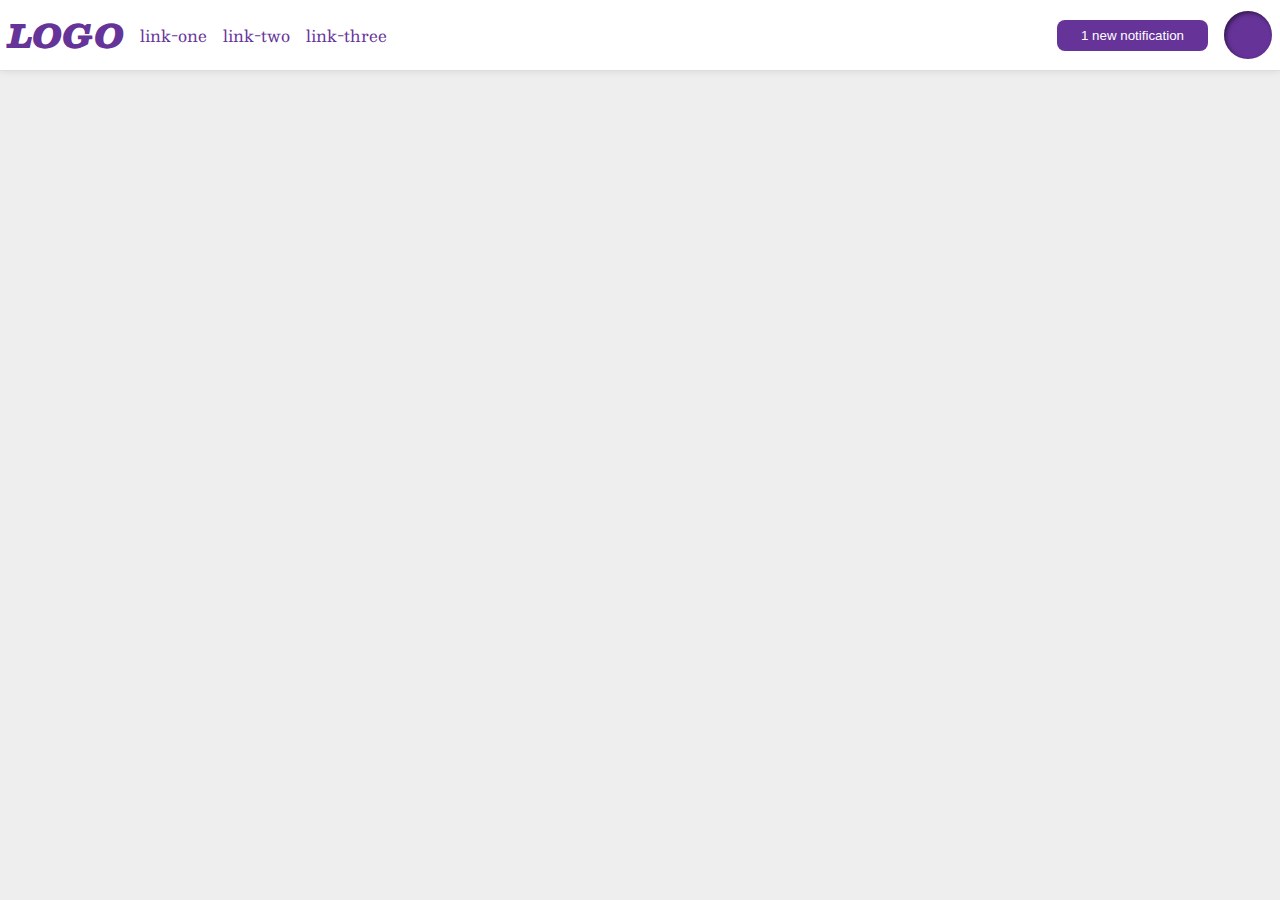
<file: foundations/flex/03-flex-header-2/index.html>
<!DOCTYPE html>
<html lang="en">
  <head>
    <meta charset="UTF-8">
    <meta http-equiv="X-UA-Compatible" content="IE=edge">
    <meta name="viewport" content="width=device-width, initial-scale=1.0">
    <title>Flex Header 2</title>
    <link rel="stylesheet" href="style.css">
  </head>
  <body>
    <div class="header">
      <div class="left items">
        <div class="logo">
          LOGO
        </div>
        <ul class="links">
          <li><a href="https://google.com">link-one</a></li>
          <li><a href="https://google.com">link-two</a></li>
          <li><a href="https://google.com">link-three</a></li>
        </ul>
      </div>
      <div class="right items">
        <button class="notifications">
          1 new notification
        </button>
        <div class="profile-image"></div>
      </div>
    </div>
  </body>
</html>
</file>
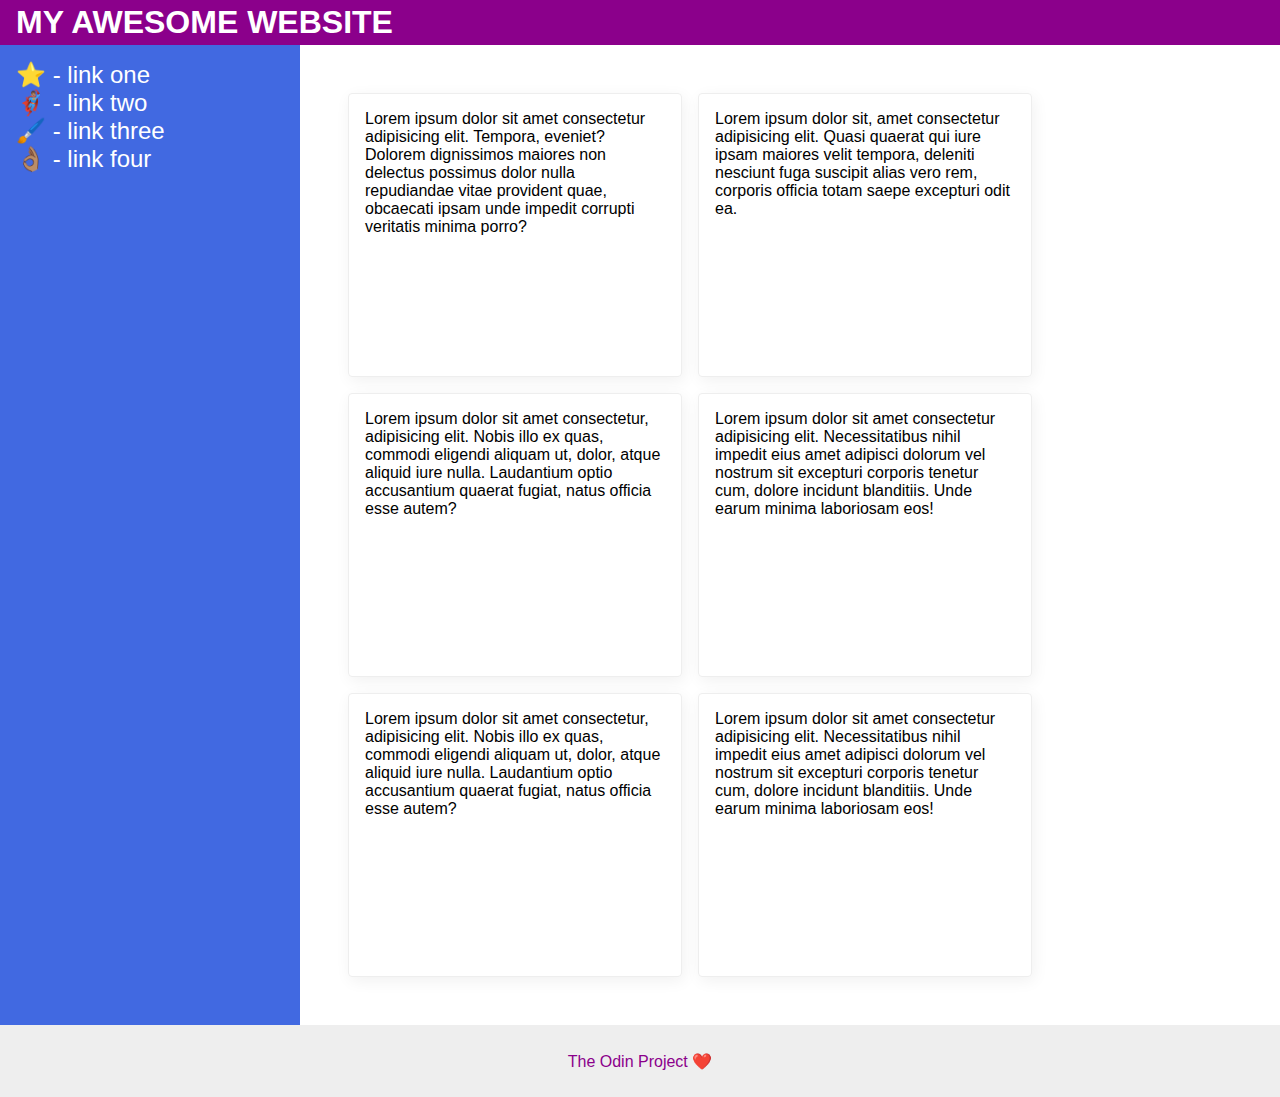
<file: foundations/flex/07-flex-layout-2/index.html>
<!DOCTYPE html>
<html lang="en">
  <head>
    <meta charset="UTF-8">
    <meta http-equiv="X-UA-Compatible" content="IE=edge">
    <meta name="viewport" content="width=device-width, initial-scale=1.0">
    <title>The Holy Grail</title>
    <link rel="stylesheet" href="style.css">
  </head>
  <body>
    <div class="header">
      MY AWESOME WEBSITE
    </div>
    
    <div class="content">
      <div class="sidebar">
        <ul>
          <li><a href="#">⭐ - link one</a></li>
          <li><a href="#">🦸🏽‍♂️ - link two</a></li>
          <li><a href="#">🖌️ - link three</a></li>
          <li><a href="#">👌🏽 - link four</a></li>
        </ul>
      </div>
      <div class="cards">
        <div class="card">Lorem ipsum dolor sit amet consectetur adipisicing elit. Tempora, eveniet? Dolorem dignissimos maiores non delectus possimus dolor nulla repudiandae vitae provident quae, obcaecati ipsam unde impedit corrupti veritatis minima porro?</div>
        <div class="card">Lorem ipsum dolor sit, amet consectetur adipisicing elit. Quasi quaerat qui iure ipsam maiores velit tempora, deleniti nesciunt fuga suscipit alias vero rem, corporis officia totam saepe excepturi odit ea.</div>
        <div class="card">Lorem ipsum dolor sit amet consectetur, adipisicing elit. Nobis illo ex quas, commodi eligendi aliquam ut, dolor, atque aliquid iure nulla. Laudantium optio accusantium quaerat fugiat, natus officia esse autem?</div>
        <div class="card">Lorem ipsum dolor sit amet consectetur adipisicing elit. Necessitatibus nihil impedit eius amet adipisci dolorum vel nostrum sit excepturi corporis tenetur cum, dolore incidunt blanditiis. Unde earum minima laboriosam eos!</div>
        <div class="card">Lorem ipsum dolor sit amet consectetur, adipisicing elit. Nobis illo ex quas, commodi eligendi aliquam ut, dolor, atque aliquid iure nulla. Laudantium optio accusantium quaerat fugiat, natus officia esse autem?</div>
        <div class="card">Lorem ipsum dolor sit amet consectetur adipisicing elit. Necessitatibus nihil impedit eius amet adipisci dolorum vel nostrum sit excepturi corporis tenetur cum, dolore incidunt blanditiis. Unde earum minima laboriosam eos!</div>
      </div>
    </div>

    <div class="footer">
      The Odin Project ❤️
    </div>
  </body>
</html>
</file>
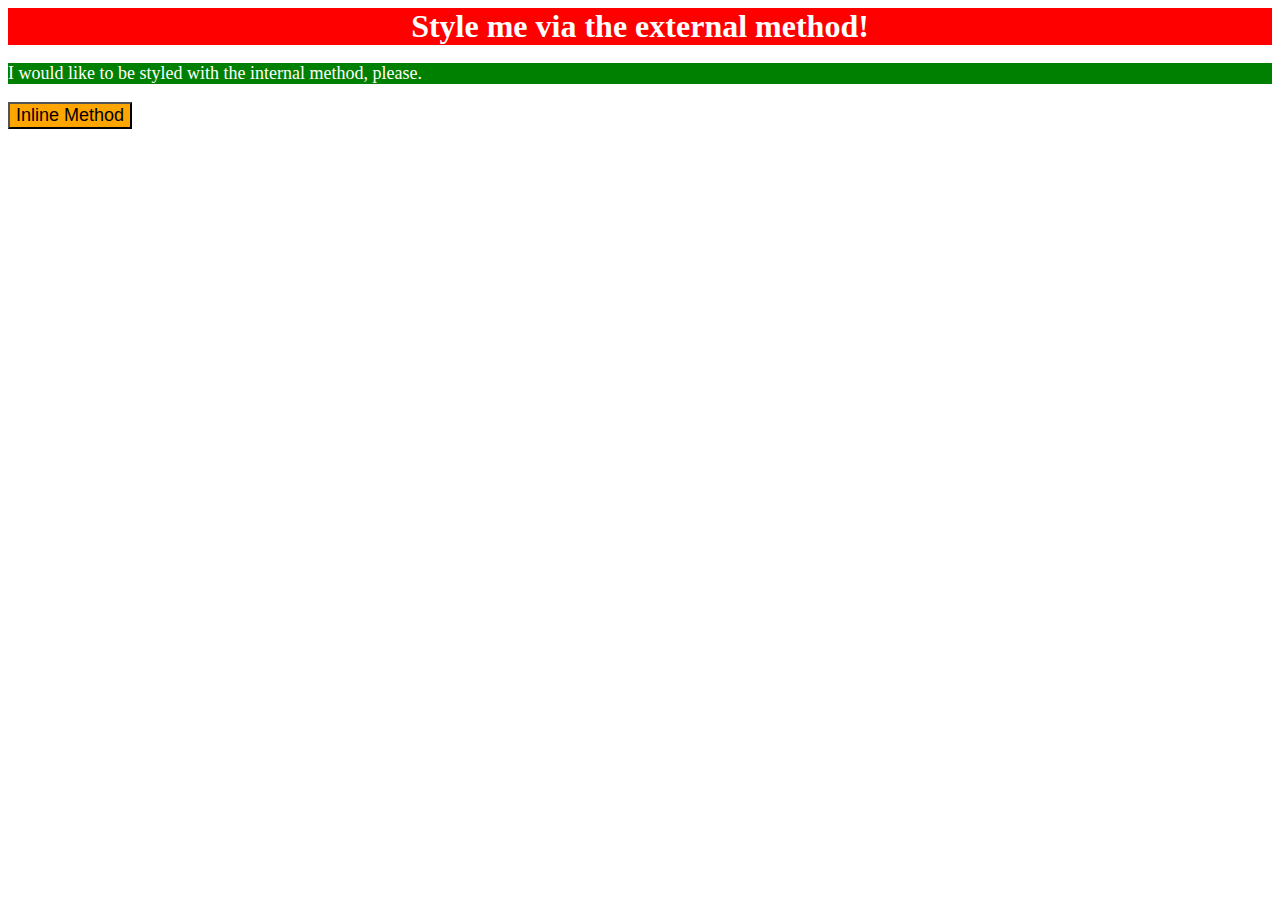
<file: foundations/intro-to-css/01-css-methods/index.html>
<!DOCTYPE html>
<html lang="en">
  <head>
    <meta charset="UTF-8">
    <meta http-equiv="X-UA-Compatible" content="IE=edge">
    <meta name="viewport" content="width=device-width, initial-scale=1.0">
    <title>Methods for Adding CSS</title>
    <link rel="stylesheet" href="styles.css">
    <style>
      p{
        background-color: green;
        color: white;
        font-size: 18px;
      }
    </style>
  </head>
  <body>
    <div>Style me via the external method!</div>
    <p>I would like to be styled with the internal method, please.</p>
    <button style="background-color: orange; font-size: 18px;">Inline Method</button>
  </body>
</html>
</file>
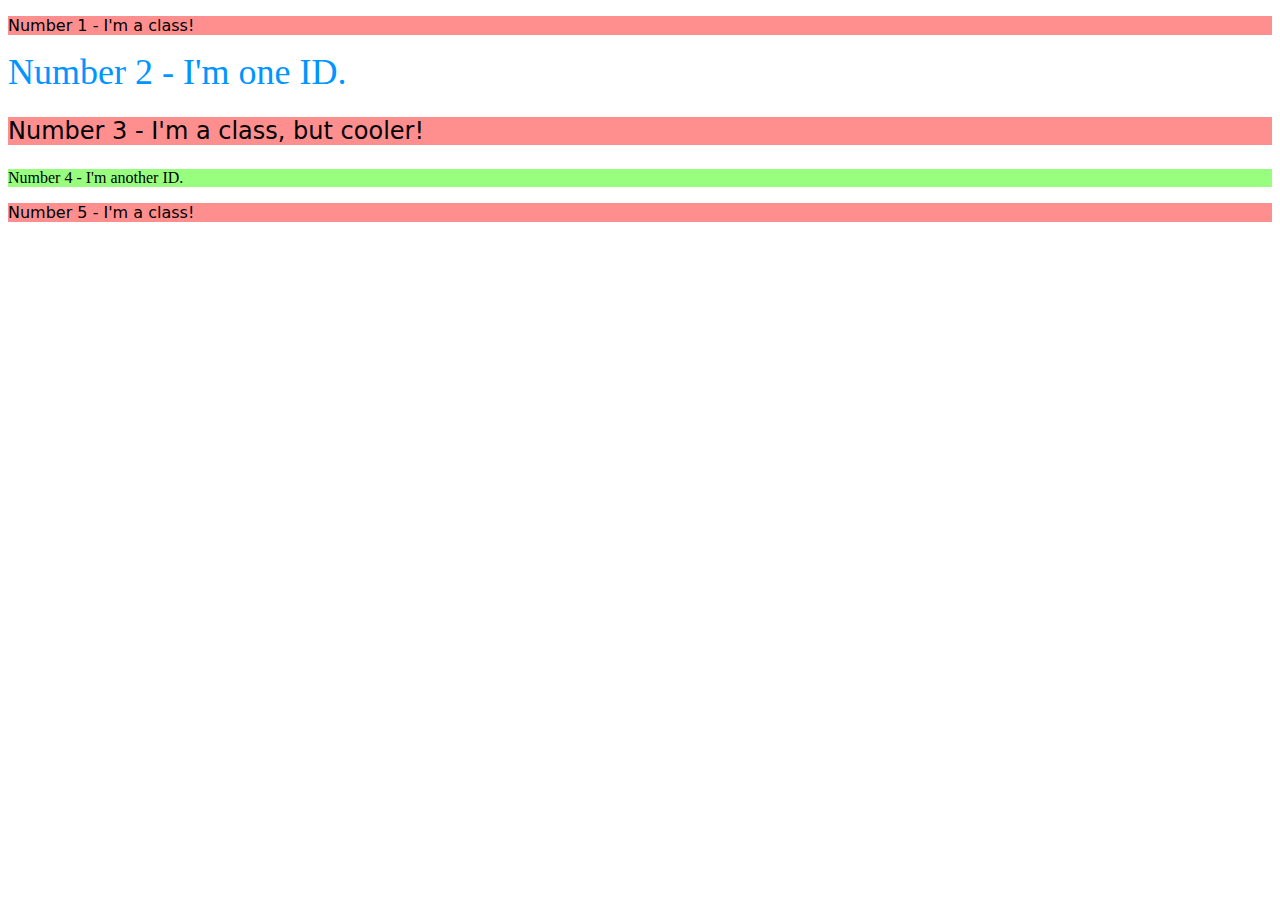
<file: foundations/intro-to-css/02-class-id-selectors/index.html>
<!DOCTYPE html>
<html lang="en">
  <head>
    <meta charset="UTF-8">
    <meta http-equiv="X-UA-Compatible" content="IE=edge">
    <meta name="viewport" content="width=device-width, initial-scale=1.0">
    <title>Class and ID Selectors</title>
    <link rel="stylesheet" href="style.css">
  </head>
  <body>
    <p class="para one">Number 1 - I'm a class!</p>
    <div id="div-one">Number 2 - I'm one ID.</div>
    <p class="para two">Number 3 - I'm a class, but cooler!</p>
    <div id="div-two">Number 4 - I'm another ID.</div>
    <p class="para three">Number 5 - I'm a class!</p>
  </body>
</html>
</file>
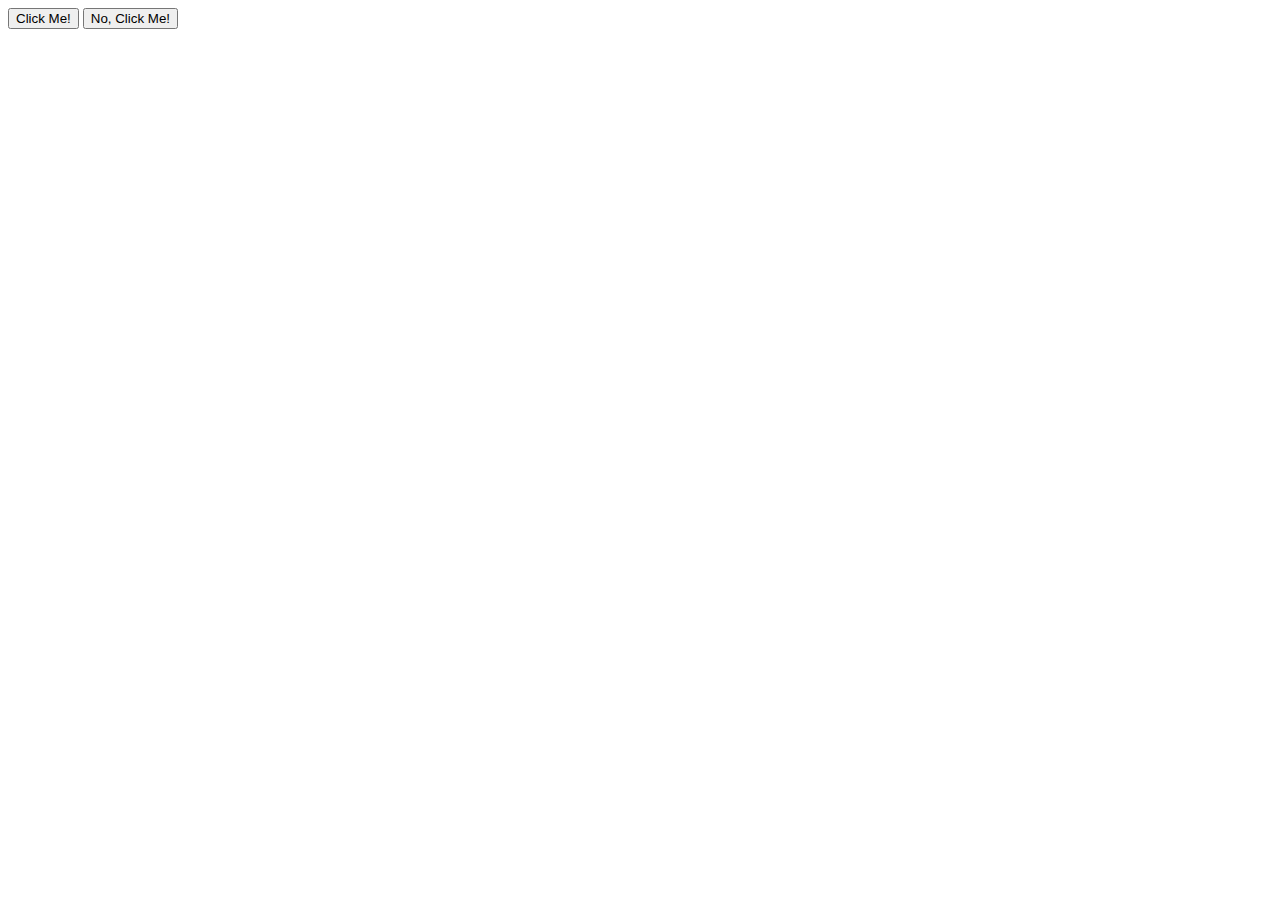
<file: foundations/intro-to-css/03-grouping-selectors/index.html>
<!DOCTYPE html>
<html lang="en">
  <head>
    <meta charset="UTF-8">
    <meta http-equiv="X-UA-Compatible" content="IE=edge">
    <meta name="viewport" content="width=device-width, initial-scale=1.0">
    <title>Grouping Selectors</title>
    <link rel="stylesheet" href="style.css">
  </head>
  <body>
    <button class="one">Click Me!</button>
    <button class="two">No, Click Me!</button>
  </body>
</html>
</file>
<file: foundations/flex/03-flex-header-2/style.css>
/* this is some magical font-importing.  
you'll learn about it later. */
@import url('https://fonts.googleapis.com/css2?family=Besley:ital,wght@0,400;1,900&display=swap');

body {
  margin: 0;
  background: #eee;
  font-family: Besley, serif;
}

.header {
  background: white;
  border-bottom: 1px solid #ddd;
  box-shadow: 0 0 8px rgba(0,0,0,.1);
  display: flex;
  justify-content: space-between;
  align-items: center;
  padding: 8px;
}

.items {
  display: flex;
  align-items: center;
  gap: 16px
}
.profile-image {
  background: rebeccapurple;
  box-shadow: inset 2px 2px 4px rgba(0,0,0,.5);
  border-radius: 50%;
  width: 48px;
  height: 48px;
}

.logo {
  color: rebeccapurple;
  font-size: 32px;
  font-weight: 900;
  font-style: italic;
}

button {
  border: none;
  border-radius: 8px;
  background: rebeccapurple;
  color: white;
  padding: 8px 24px;
}

a {
  /* this removes the line under our links */
  text-decoration: none;
  color: rebeccapurple;
}

ul {
  list-style-type: none;
  display: flex;
  margin: 0;
  padding: 0;
  gap: 16px;
}
</file>
<file: foundations/flex/07-flex-layout-2/style.css>
body {
  font-family: -apple-system, BlinkMacSystemFont, 'Segoe UI', Roboto, Oxygen, Ubuntu, Cantarell, 'Open Sans', 'Helvetica Neue', sans-serif;
  margin: 0;
  min-height: 100vh;
  display: flex;
  flex-direction: column;
  justify-content: space-between;
}

.header {
  display: flex;
  align-items: center;
  font-size: 32px;
  font-weight: 900;
  padding: 4px 16px;
  background: darkmagenta;
  color: white;
}

.footer {
  display: flex;
  justify-content: center;
  align-items: center;
  height: 72px;
  background: #eee;
  color: darkmagenta;
}

.sidebar {
  width: 300px;
  background: royalblue;
  box-sizing: border-box;
  flex: 1 0 auto;
  padding: 16px;
  align-self: stretch;
}

.card {
  padding: 16px;
  width: 300px;
  height: 250px;
  justify-content: space-evenly;
  border: 1px solid #eee;
  box-shadow: 2px 4px 16px rgba(0,0,0,.06);
  border-radius: 4px;
}
  
.content {
  display: flex;
  flex: 1;
}

.cards {
  padding: 48px;
  display: flex;
  gap: 16px;
  flex-wrap: wrap;
}

ul {
  list-style: none;
  margin: 0;
  padding: 0;
}

a {
  text-decoration: none;
  color: white;
  font-size: 24px;
}
</file>
<file: foundations/intro-to-css/01-css-methods/styles.css>
div {
    text-align: center;
    background-color: red;
    color: white;
    font-size: 32px;
    font-weight: bold;
}
</file>
<file: foundations/intro-to-css/02-class-id-selectors/style.css>
.para {
    background-color: rgb(255, 143, 143);
    font-family: Verdana, "DejaVu sans", sans-serif;
}
#div-one {
    color: hsl(205, 100%, 50%);
    font-size: 36px;
}

.para.two {
    font-size: 24px;
}

#div-two {
    background-color: #98ff7e;
}
</file>
<file: foundations/intro-to-css/03-grouping-selectors/style.css>
.button {
    font-size: 28px;
    font-family: Arial, Helvetica, 'Times New Roman', sans-serif;
}

.button.one {
    color: white;
    background-color: black;
}

.button.two {
    color: #000;
    background-color: yellow;
}
</file>
